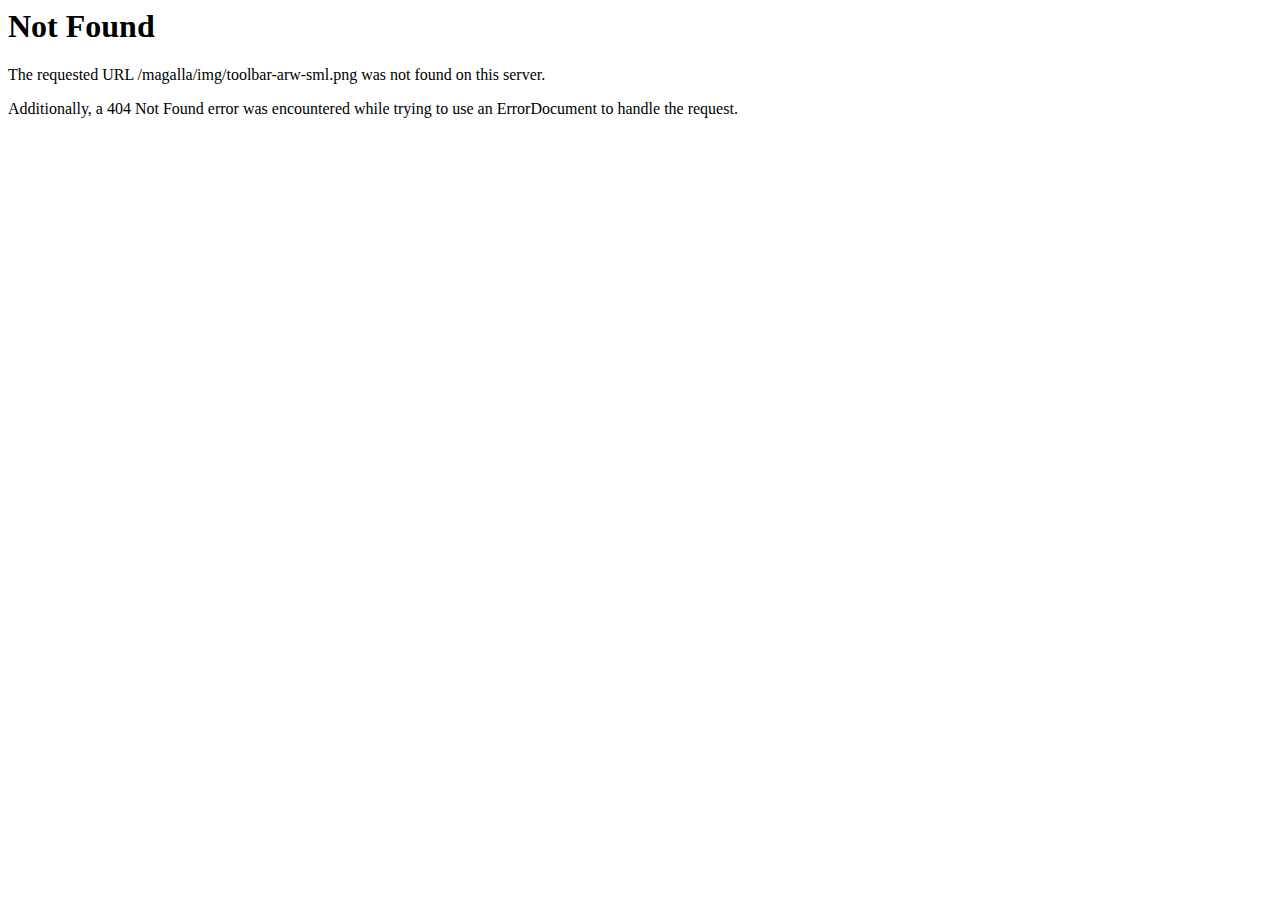
<file: app/static/img/toolbar-arw-sml.html>
<!DOCTYPE HTML PUBLIC "-//IETF//DTD HTML 2.0//EN">
<html><head>
<title>404 Not Found</title>
</head><body>
<h1>Not Found</h1>
<p>The requested URL /magalla/img/toolbar-arw-sml.png was not found on this server.</p>
<p>Additionally, a 404 Not Found
error was encountered while trying to use an ErrorDocument to handle the request.</p>
</body></html>
</file>
